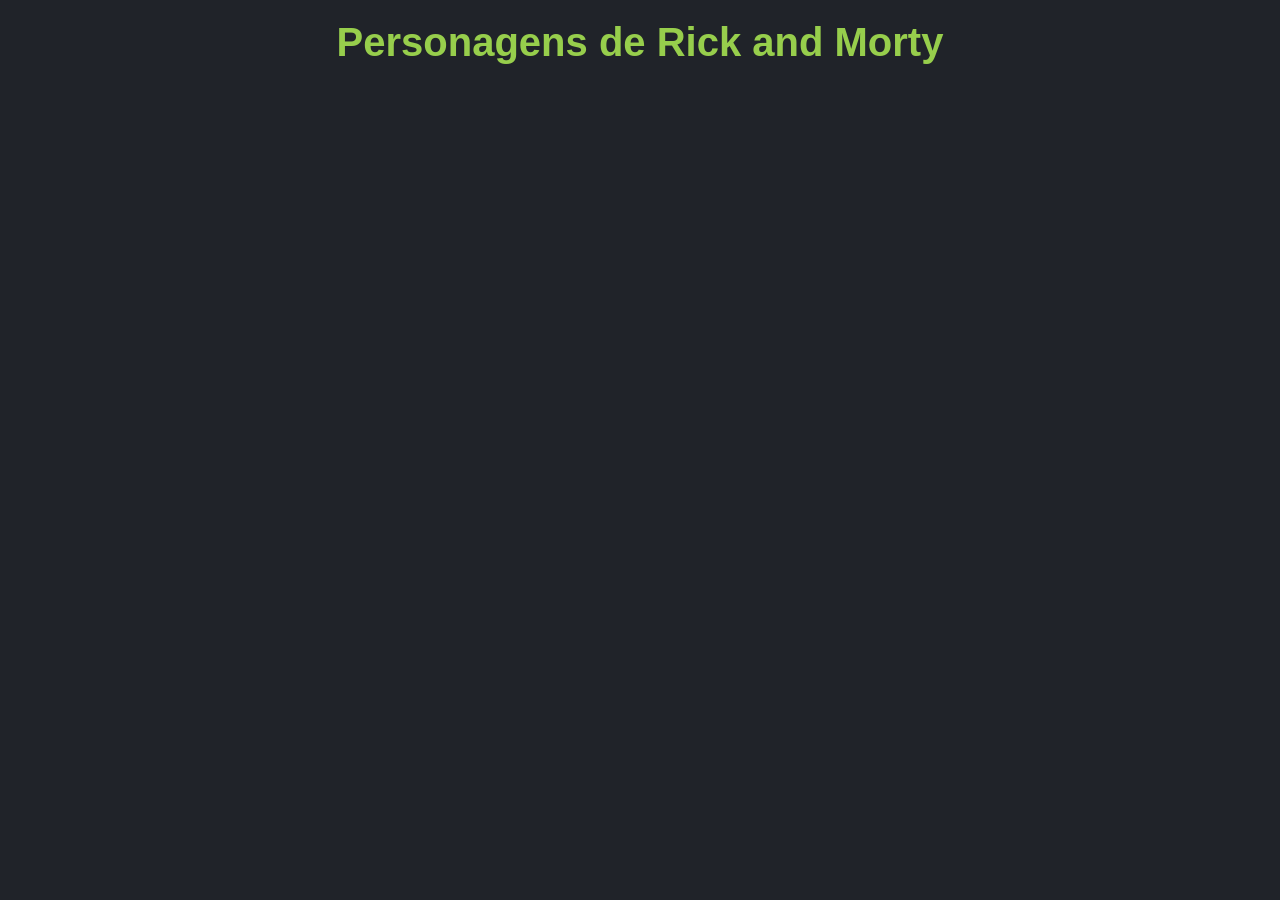
<file: API/api.html>
<!DOCTYPE html>
<html lang="pt-br">
<head>
    <meta charset="UTF-8">
    <meta name="viewport" content="width=device-width, initial-scale=1.0">
    <title>Rick And Morty - API</title>
    <link rel="stylesheet" href="./style.css">
    <script src="./api.js" defer></script>
</head>
<body>    
    <header>
        <h1>Personagens de Rick and Morty</h1>
    </header>
    <div class="container" id="container"></div>
</body>
</html>
</file>
<file: API/style.css>
* {
    margin: 0;
    padding: 0;
    box-sizing: border-box;
    font-family: 'Segoe UI', Tahoma, Geneva, Verdana, sans-serif;
}

body {
    background-color: #202329;
    color: #ffffff;
    padding: 20px;
}

header {
    text-align: center;
    margin-bottom: 30px;
}

header h1 {
    color: #97ce4c; 
    font-size: 2.5rem;
}

.container {
    max-width: 1200px;
    margin: 0 auto;
    display: grid;
    grid-template-columns: repeat(auto-fill, minmax(250px, 1fr));
    gap: 25px;
}

.box {
    background-color: #3c3e44;
    border-radius: 10px;
    overflow: hidden;
    box-shadow: 0 4px 10px rgba(0, 0, 0, 0.4);
    transition: transform 0.2s ease, box-shadow 0.2s ease;
}

.box:hover {
    transform: translateY(-5px);
    box-shadow: 0 8px 16px rgba(151, 206, 76, 0.3);
}

.box img {
    width: 100%;
    height: auto;
    display: block;
}

.info {
    padding: 15px;
}

.info h2 {
    font-size: 1.2rem;
    margin-bottom: 8px;
    color: #f5f5f5;
}

.info p {
    font-size: 0.9rem;
    color: #d1d1d1;
    display: flex;
    align-items: center;
    gap: 8px;
}


.status {
    display: inline-block;
    width: 10px;
    height: 10px;
    border-radius: 50%;
    background-color: #9e9e9e;
}

.status.alive {
    background-color: #55cc44;
}

.status.dead {
    background-color: #d63d2e;
}
</file>
